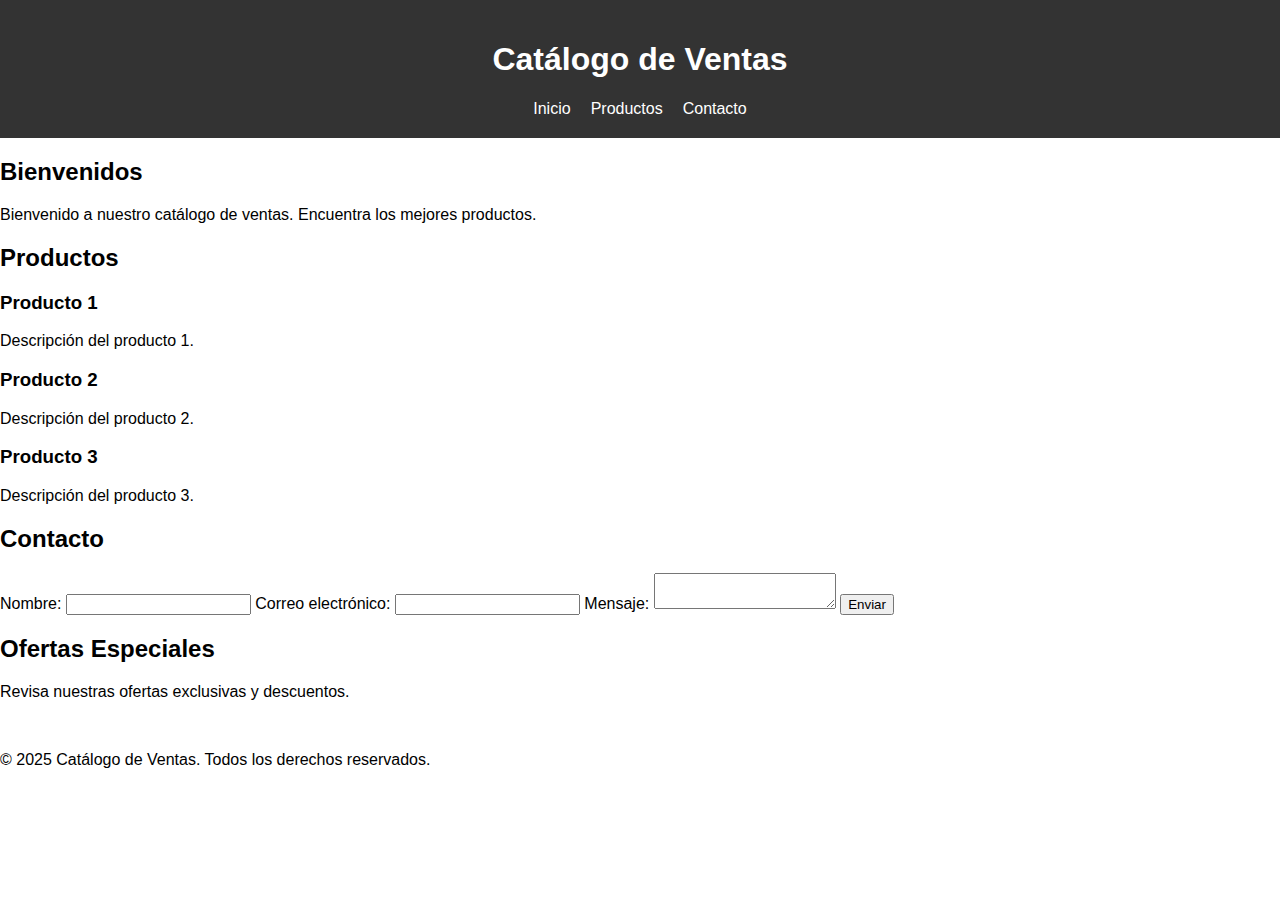
<file: index.html>
<!DOCTYPE html>
<html lang="es">
<head>
  <!-- Metadatos del documento -->
  <meta charset="UTF-8">
  <meta name="viewport" content="width=device-width, initial-scale=1.0">
  <title>Catálogo de Ventas</title>
  <!-- Enlace al archivo de estilos CSS -->
  <link rel="stylesheet" href="estilos.css">
</head>
<body>
  <!-- Encabezado de la página -->
  <header>
    <!-- Título principal -->
    <h1>Catálogo de Ventas</h1>
    <!-- Menú de navegación -->
    <nav>
      <ul>
        <!-- Enlace a la sección de Inicio -->
        <li><a href="#inicio">Inicio</a></li>
        <!-- Enlace a la sección de Productos -->
        <li><a href="#productos">Productos</a></li>
        <!-- Enlace a la sección de Contacto -->
        <li><a href="#contacto">Contacto</a></li>
      </ul>
    </nav>
  </header>

  <!-- Contenido principal -->
  <main>
    <!-- Sección de inicio -->
    <section id="inicio">
      <h2>Bienvenidos</h2>
      <!-- Contenedor para el texto de bienvenida -->
      <div>
        <p>Bienvenido a nuestro catálogo de ventas. Encuentra los mejores productos.</p>
      </div>
    </section>

    <!-- Sección de productos -->
    <section id="productos">
      <h2>Productos</h2>
      <!-- Artículo para Producto 1 -->
      <article>
        <h3>Producto 1</h3>
        <!-- Contenedor para la descripción del Producto 1 -->
        <div>
          <p>Descripción del producto 1.</p>
        </div>
      </article>
      <!-- Artículo para Producto 2 -->
      <article>
        <h3>Producto 2</h3>
        <!-- Contenedor para la descripción del Producto 2 -->
        <div>
          <p>Descripción del producto 2.</p>
        </div>
      </article>
      <!-- Artículo para Producto 3 -->
      <article>
        <h3>Producto 3</h3>
        <!-- Contenedor para la descripción del Producto 3 -->
        <div>
          <p>Descripción del producto 3.</p>
        </div>
      </article>
    </section>
    
    <!-- Sección de contacto -->
      <section id="contacto">
        <h2>Contacto</h2>
        <!-- Formulario de contacto -->
        <form>
          <label for="nombre">Nombre:</label>
          <input type="text" id="nombre" name="nombre" required>
          <label for="email">Correo electrónico:</label>
          <input type="email" id="email" name="email" required>
          <label for="mensaje">Mensaje:</label>
          <textarea id="mensaje" name="mensaje" required></textarea>
          <button type="submit">Enviar</button>
        </form>
      </section>
    </section>
  </main>

  <!-- Sección lateral con ofertas especiales -->
  <aside>
    <h2>Ofertas Especiales</h2>
    <!-- Contenedor para la información de ofertas -->
    <div>
      <p>Revisa nuestras ofertas exclusivas y descuentos.</p>
    </div>
  </aside>
 
  <!-- Pie de página -->
  <footer>
    <p>© 2025 Catálogo de Ventas. Todos los derechos reservados.</p>
  </footer>
</body>
</html>
</file>
<file: estilos.css>
/* Estilos globales para el cuerpo de la página */
body {
    font-family: Arial, sans-serif; /* Fuente utilizada en toda la página */
    margin: 0;    /* Elimina márgenes por defecto */
    padding: 0;   /* Elimina rellenos por defecto */
  
  }
  
  /* Estilos para el encabezado */
  header {
    background-color: #333; /* Fondo oscuro */
    color: #fff;            /* Texto en blanco */
    padding: 20px;          /* Espacio interno */
    text-align: center;     /* Centrado del contenido */
  }
  
  /* Estilos para el menú de navegación */
  nav ul {
    list-style: none;       /* Elimina las viñetas de la lista */
    margin: 0;              /* Elimina márgenes */
    padding: 0;             /* Elimina rellenos */
    display: flex;          /* Usa flexbox para alinear elementos */
    justify-content: center;/* Centra los elementos horizontalmente */
  }
  
  nav li {
    margin: 0 10px;         /* Espacio horizontal entre cada elemento de la lista */
  }
  
  nav a {
    color: #fff;            /* Enlaces en color blanco */
    text-decoration: none;  /* Sin subrayado */
  }
</file>
